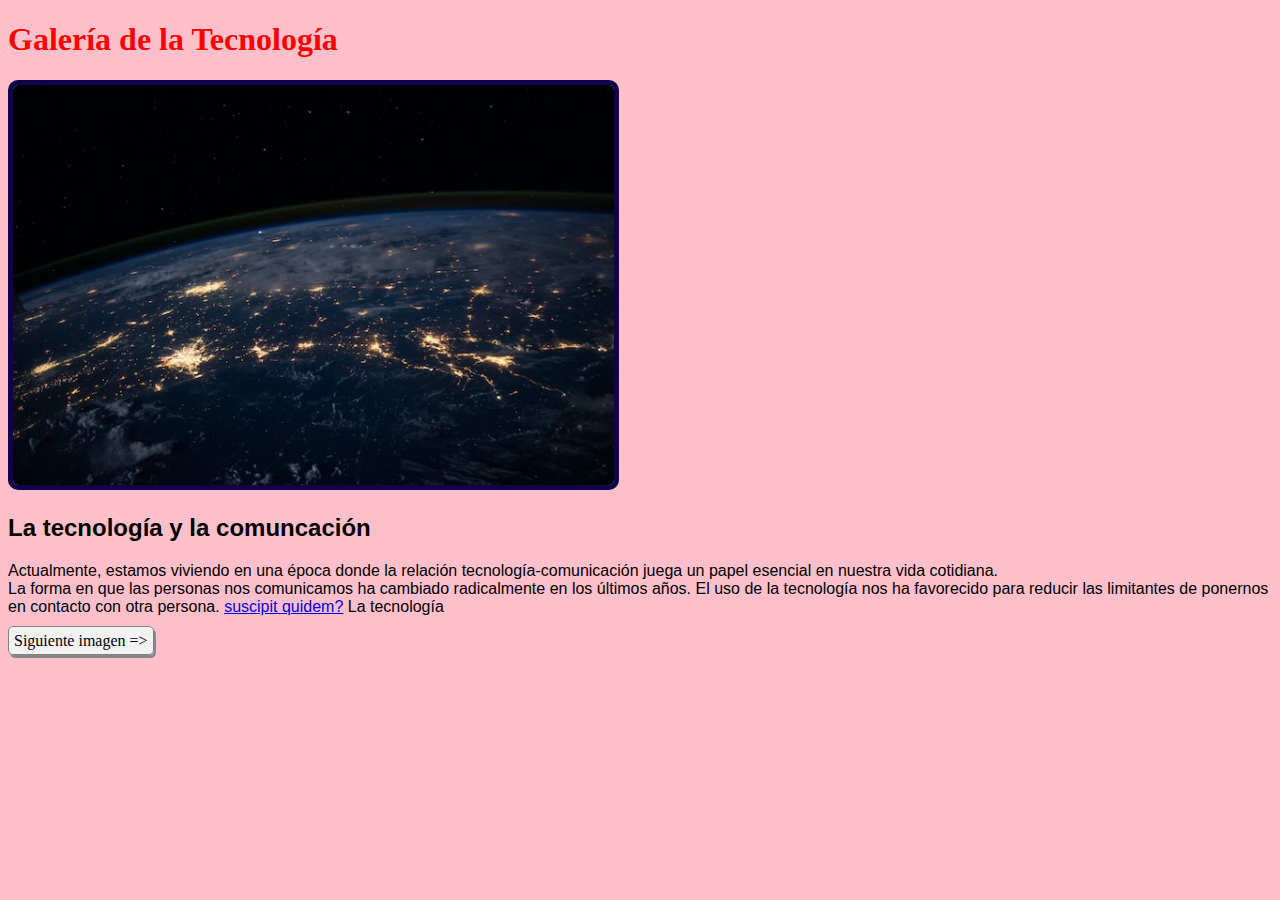
<file: index.html>
<!DOCTYPE html>
<html lang="es">

<head>
    <meta charset="UTF-8">
    <meta name="viewport" content="width=device-width, initial-scale=1.0">
    <title>Galería de la Tecnología - Página 1</title>
    <link rel="stylesheet" href="styles.css">
</head>

<body>
    <h1>Galería de la Tecnología</h1>
    <img src="img1.jpg" alt="Imagen de la NASA" class="image"/>
    <h2>La tecnología y la comuncación</h2>
    <p>Actualmente, estamos viviendo en una época donde la relación tecnología-comunicación juega un papel esencial en nuestra vida cotidiana. <br>
        La forma en que las personas nos comunicamos ha cambiado radicalmente en los últimos años. El uso de la tecnología nos ha favorecido para reducir las limitantes de ponernos en contacto con otra persona.
        <a href="page2.html">suscipit quidem?</a> La tecnología </p>
    <a href="page2.html" title="Imagen siguiente" class="link-button">Siguiente imagen =&gt;</a>
</body>

</html>
</file>
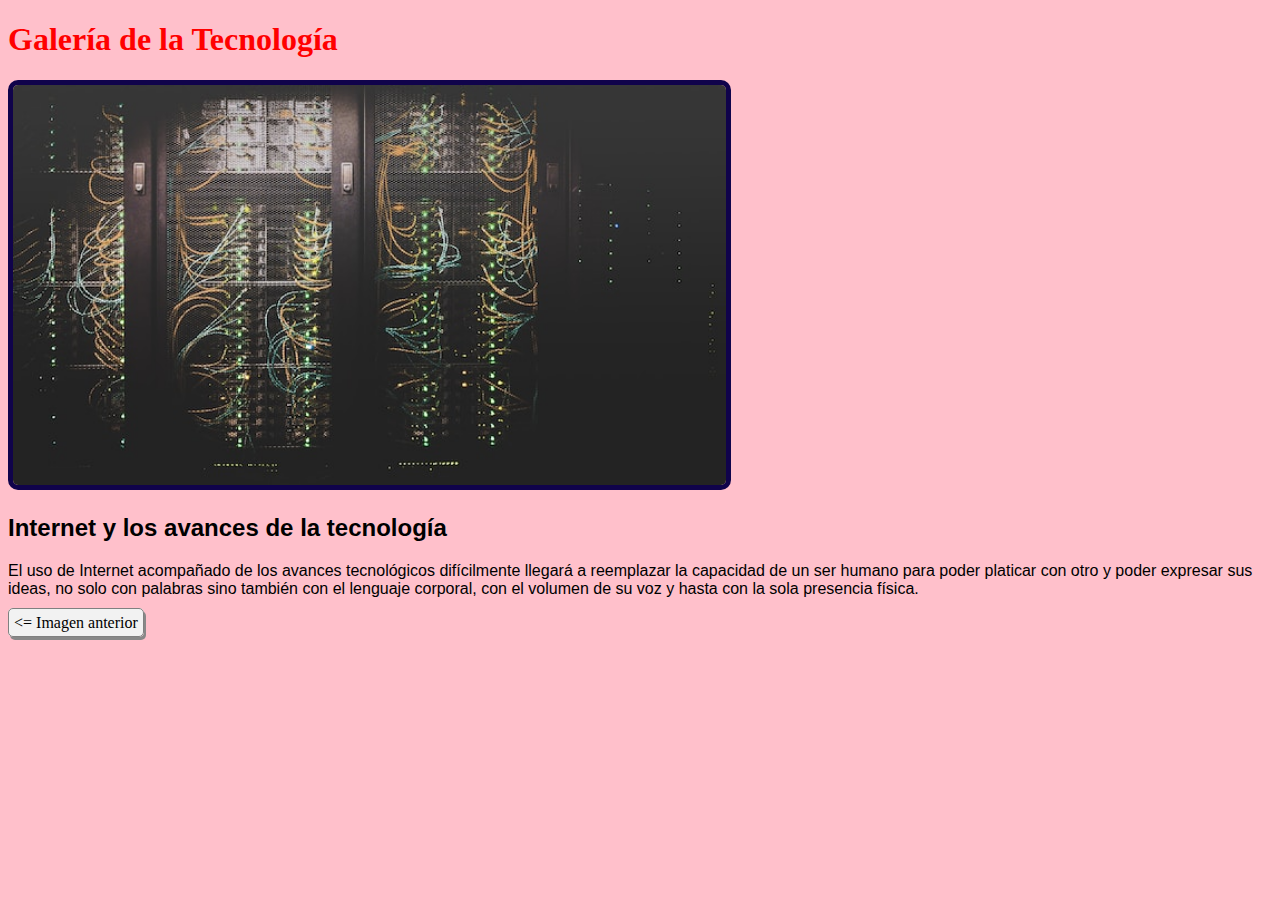
<file: page2.html>
<!DOCTYPE html>
<html lang="es">

<head>
    <meta charset="UTF-8">
    <meta name="viewport" content="width=device-width, initial-scale=1.0">
    <title>Galería de la Tecnología - Página 2</title>
    <link rel="stylesheet" href="styles.css">
</head>

<body>
    <h1>Galería de la Tecnología</h1>
    <img src="img2.jpg" alt="Sala de servidores" class="image"/>
    <h2>Internet y los avances de la tecnología</h2>
    <p>El uso de Internet acompañado de los avances tecnológicos difícilmente llegará a reemplazar la capacidad de un ser humano para poder platicar con otro y poder expresar sus ideas, no solo con palabras sino también con el lenguaje corporal, con el volumen de su voz y hasta con la sola presencia física.</p>
    <a href="page1.html" title="Imagen anterior" class="link-button">&lt;= Imagen anterior</a>
</body>

</html>
</file>
<file: styles.css>
body {
    background-color: pink;
}

.image{
    border: 5px solid rgb(16, 3, 75);
    border-radius: 10px;
    height: 400px;
}

.link-button {
    text-decoration: none;
    color: black;
    border: 1px solid gray;
    background-color: #f2f2f2;
    padding: 5px;
    border-radius: 5px;
    box-shadow: 2px 3px #888888;
}

h2, p {
    font-family: sans-serif;
}

h1 {
    color: red;
}
</file>
